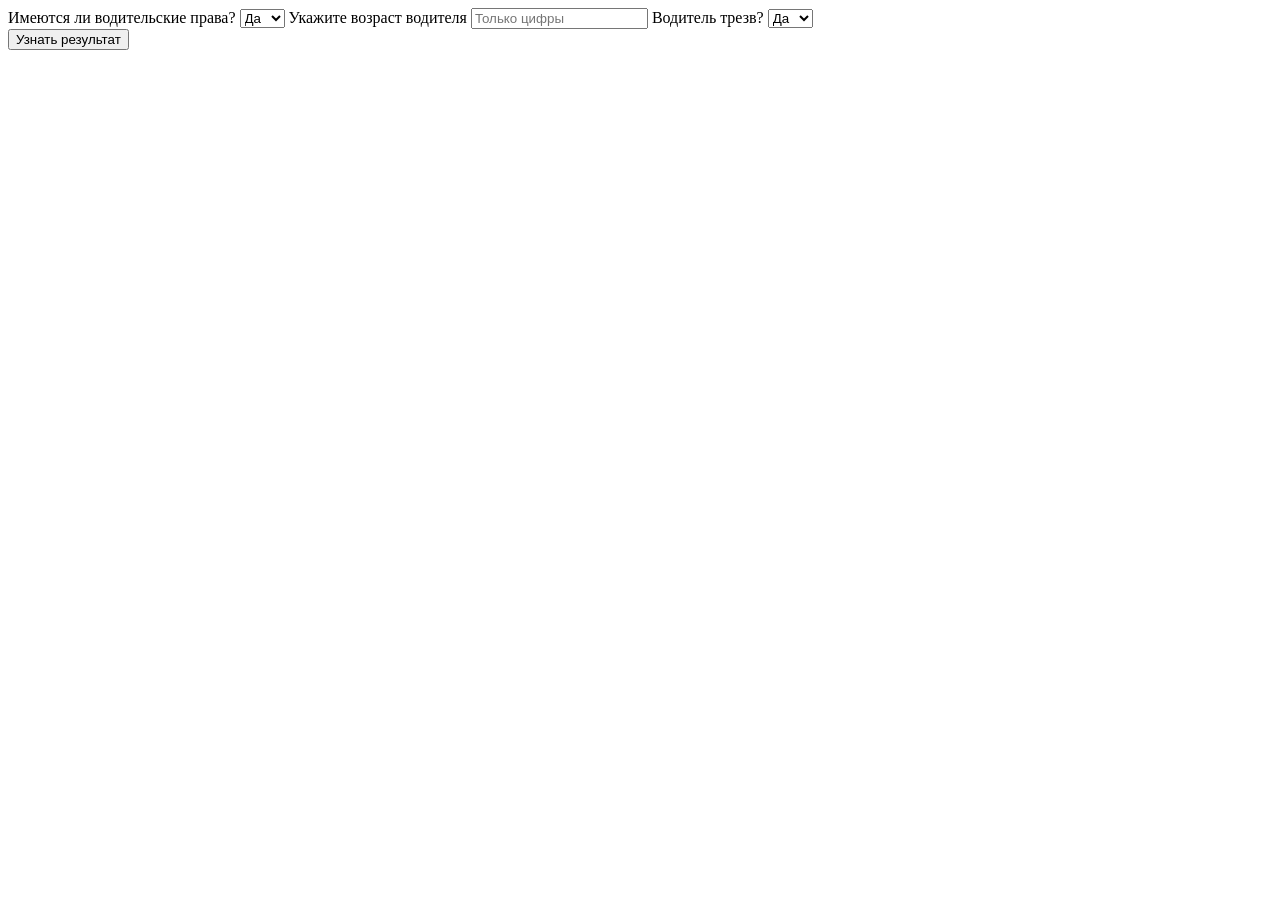
<file: 6-driver/index.html>
<!DOCTYPE html>
<html lang="en">
<head>
    <meta charset="UTF-8">
    <meta name="viewport" content="width=device-width, initial-scale=1.0">
    <title>Document</title>
</head>
<body>
    
    <form action="#">
        <label for="documents">Имеются ли водительские права?</label>
        <select name="" id="documents" required>
            <option value="1">Да</option>
            <option value="0">Нет</option>
        </select>

        <label for="age">Укажите возраст водителя</label>
        <input id="age" type="text" placeholder="Только цифры" required>

        <label for="alcohol">Водитель трезв?</label>
        <select name="" id="alcohol" required>
            <option value="1">Да</option>
            <option value="0">Нет</option>
        </select>
    </form>

    <button id="result">Узнать результат</button>

    <script src="app/app.js"></script>
</body>
</html>
</file>
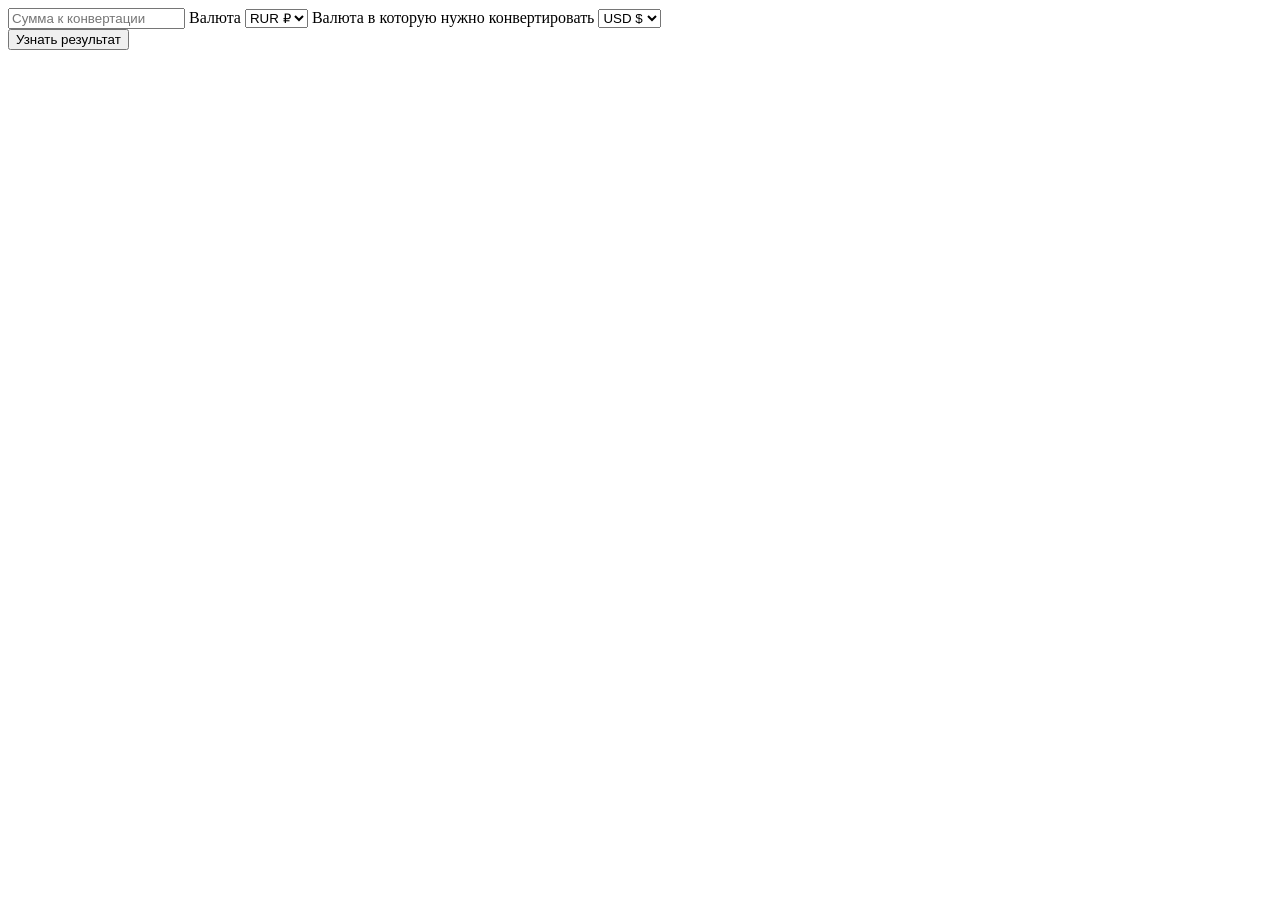
<file: 7-converter/index.html>
<!DOCTYPE html>
<html lang="en">
<head>
    <meta charset="UTF-8">
    <meta name="viewport" content="width=device-width, initial-scale=1.0">
    <title>Document</title>
</head>
<body>
    
    <form action="#">
        <input id="amountToConvertation" type="text" placeholder="Сумма к конвертации" required>
        <label for="originalCurrency">Валюта</label>
        <select name="" id="originalCurrency" required>
            <option value="1">RUR ₽</option>
            <option value="2">EUR €</option>
            <option value="3">USD $</option>
            <option value="4">JPY ¥</option>
            <option value="5">GEL ₾</option>
            <option value="6">TRY ₺</option>
            <option value="7">GHS ₵</option>
        </select>
        <label for="desiredConvertation">Валюта в которую нужно конвертировать</label>
        <select name="" id="desiredConvertation" required>
            <option value="1">USD $</option>
            <option value="2">EUR €</option>
            <option value="3">RUR ₽</option>
            <option value="4">JPY ¥</option>
            <option value="5">GEL ₾</option>
            <option value="6">TRY ₺</option>
            <option value="7">GHS ₵</option>
        </select>
    </form>
    <button id="result">Узнать результат</button>
    <p id="textResult"></p>

    <script src="app/app.js"></script>
</body>
</html>
</file>
